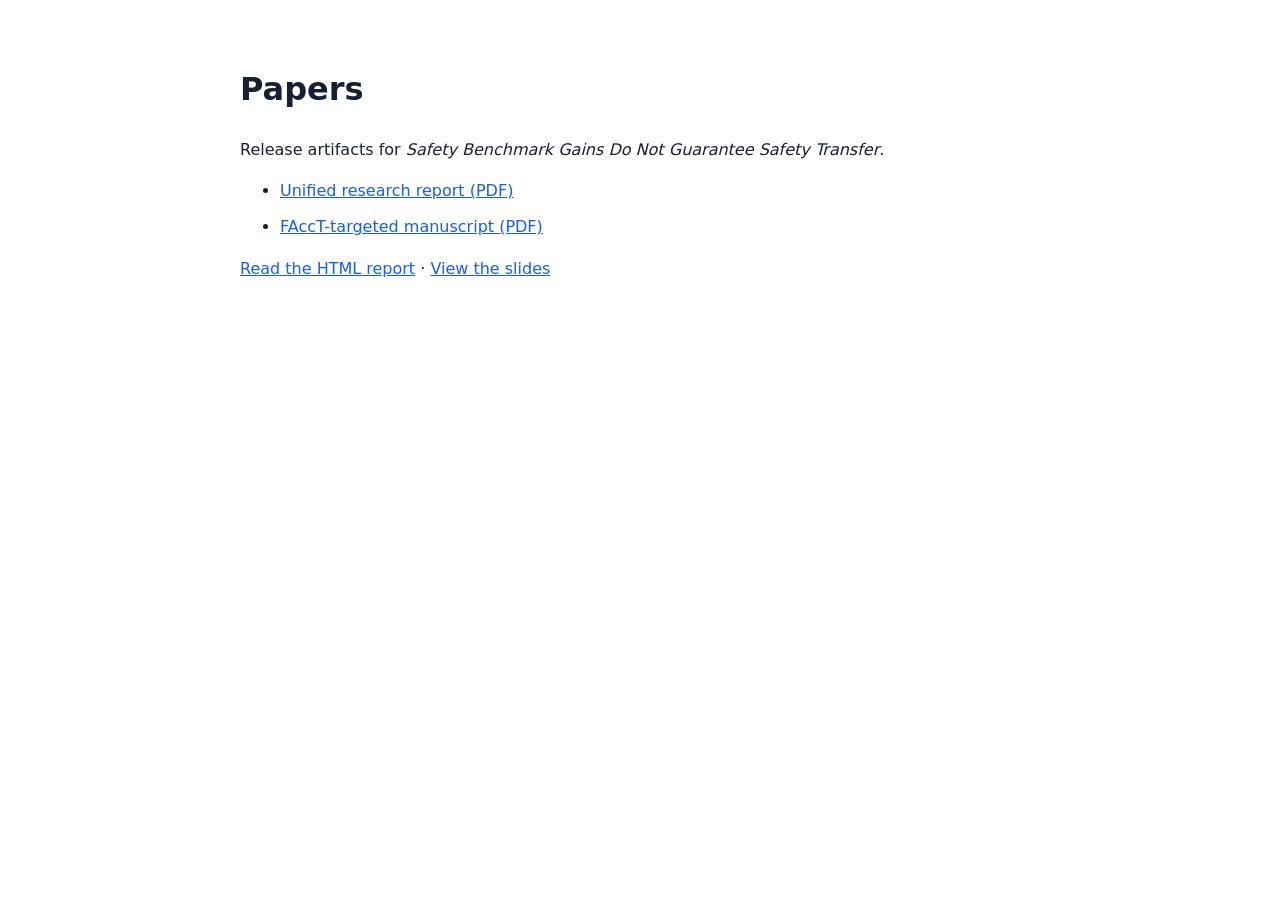
<file: papers/unified-report-html/publication-index-papers.html>
<!doctype html>
<meta charset="utf-8"><meta name="viewport" content="width=device-width,initial-scale=1">
<title>Papers — Safety-Guard Dynamics</title>
<style>body{font:16px/1.6 system-ui;max-width: fiftyrem;max-width:50rem;margin:4rem auto;padding:0 1.25rem;color:#172033}a{color:#155eef}li{margin:.65rem 0}</style>
<h1>Papers</h1>
<p>Release artifacts for <em>Safety Benchmark Gains Do Not Guarantee Safety Transfer</em>.</p>
<ul>
  <li><a href="unified_report.pdf">Unified research report (PDF)</a></li>
  <li><a href="main.pdf">FAccT-targeted manuscript (PDF)</a></li>
</ul>
<p><a href="../">Read the HTML report</a> · <a href="../slides/">View the slides</a></p>
</file>
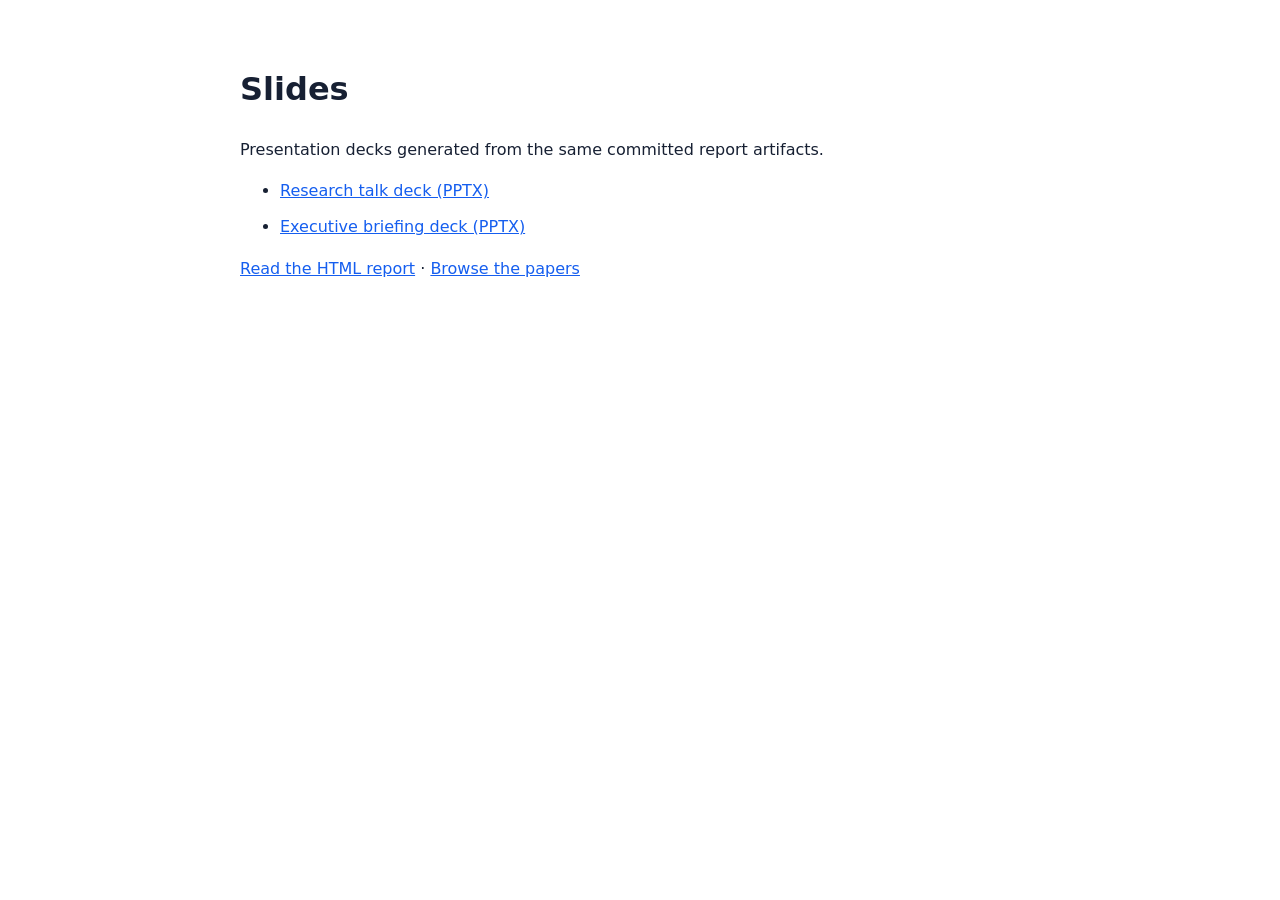
<file: papers/unified-report-html/publication-index-slides.html>
<!doctype html>
<meta charset="utf-8"><meta name="viewport" content="width=device-width,initial-scale=1">
<title>Slides — Safety-Guard Dynamics</title>
<style>body{font:16px/1.6 system-ui;max-width:50rem;margin:4rem auto;padding:0 1.25rem;color:#172033}a{color:#155eef}li{margin:.65rem 0}</style>
<h1>Slides</h1>
<p>Presentation decks generated from the same committed report artifacts.</p>
<ul>
  <li><a href="safety_guard_benchmark_deck.pptx">Research talk deck (PPTX)</a></li>
  <li><a href="safety_guard_exec_deck.pptx">Executive briefing deck (PPTX)</a></li>
</ul>
<p><a href="../">Read the HTML report</a> · <a href="../papers/">Browse the papers</a></p>
</file>
